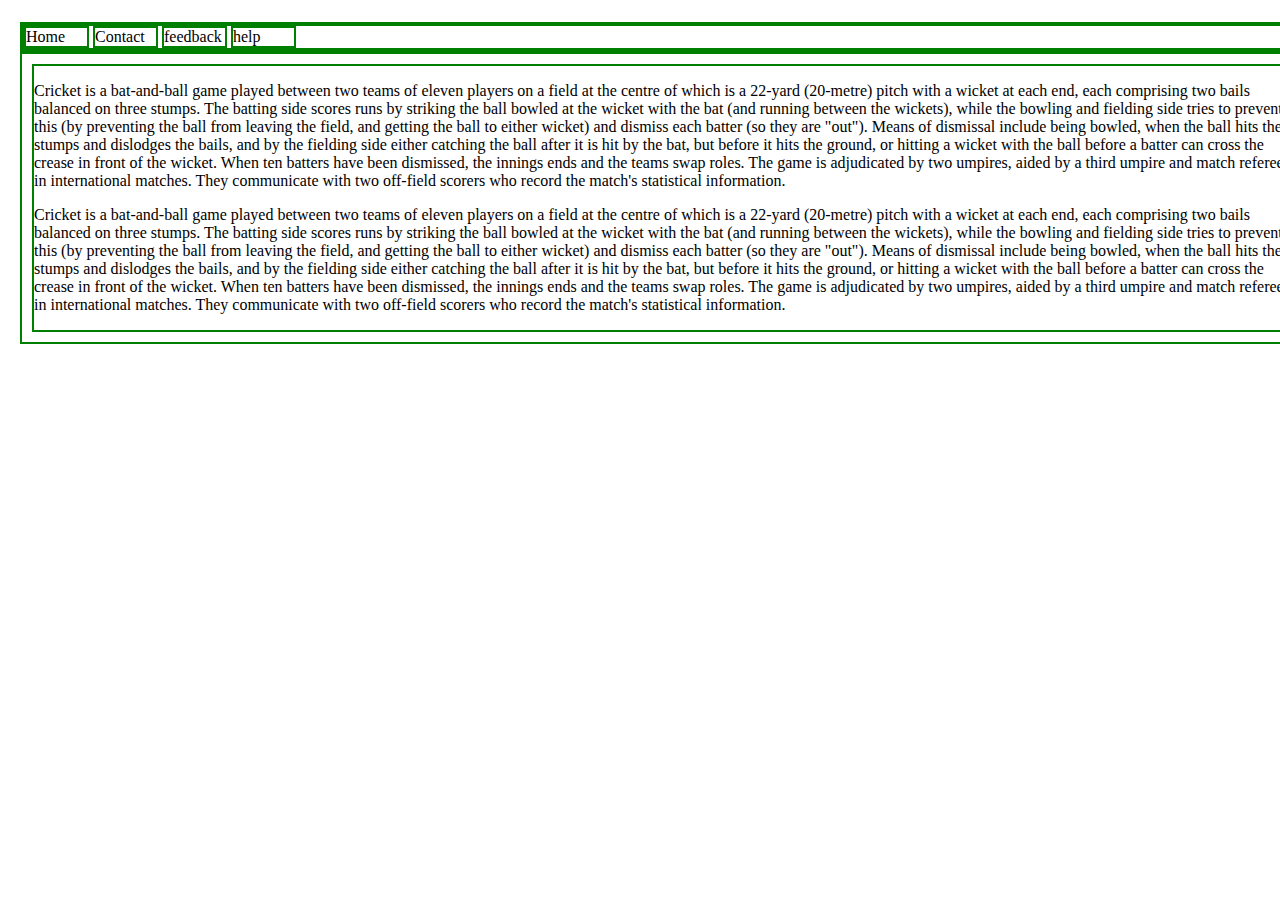
<file: session15ex1/index.html>
<!DOCTYPE html>

<html len="en">

<head>
	<meta charset= "UTF-8">
	
	  <link rel="stylesheet" href="main.css">
	  	  <link rel="stylesheet" href="main2.css" media=" only screen and (min-width:300px) and (max-width:600px)">
</head>
<body>
<nav>
	<ul>
		<li>Home</li>
	
		<li>Contact</li>
		
		<li>feedback</li>
		
		<li>help</li>
		
	</ul>
</nav>
<main>
<section>
	<p>Cricket is a bat-and-ball game played between two teams of eleven players on a field at the centre of which is a 22-yard (20-metre) pitch with a wicket at each end,
	each comprising two bails balanced on three stumps. The batting side scores runs by striking the ball bowled at the wicket with the bat (and running between the wickets), while the
	bowling and fielding side tries to prevent this (by preventing the ball from leaving the field, and getting the ball to either wicket) and dismiss each batter (so they are "out"). 
	Means of dismissal include being bowled, when the ball hits the stumps and dislodges the bails, and by the fielding side either catching the ball after it is hit by the bat, but 
	before it hits the ground, or hitting a wicket with the ball before a batter can cross the crease in front of the wicket. When ten batters have been dismissed, the innings ends and 
	the teams swap roles. The game is adjudicated by two umpires, aided by a third umpire and match referee in international matches. They communicate with two off-field scorers who
	record the match's statistical information.</p>
	
		<p>Cricket is a bat-and-ball game played between two teams of eleven players on a field at the centre of which is a 22-yard (20-metre) pitch with a wicket at each end,
	each comprising two bails balanced on three stumps. The batting side scores runs by striking the ball bowled at the wicket with the bat (and running between the wickets), while the
	bowling and fielding side tries to prevent this (by preventing the ball from leaving the field, and getting the ball to either wicket) and dismiss each batter (so they are "out"). 
	Means of dismissal include being bowled, when the ball hits the stumps and dislodges the bails, and by the fielding side either catching the ball after it is hit by the bat, but 
	before it hits the ground, or hitting a wicket with the ball before a batter can cross the crease in front of the wicket. When ten batters have been dismissed, the innings ends and 
	the teams swap roles. The game is adjudicated by two umpires, aided by a third umpire and match referee in international matches. They communicate with two off-field scorers who
	record the match's statistical information.</p>
</section>
</main>


</body>

</html>
</file>
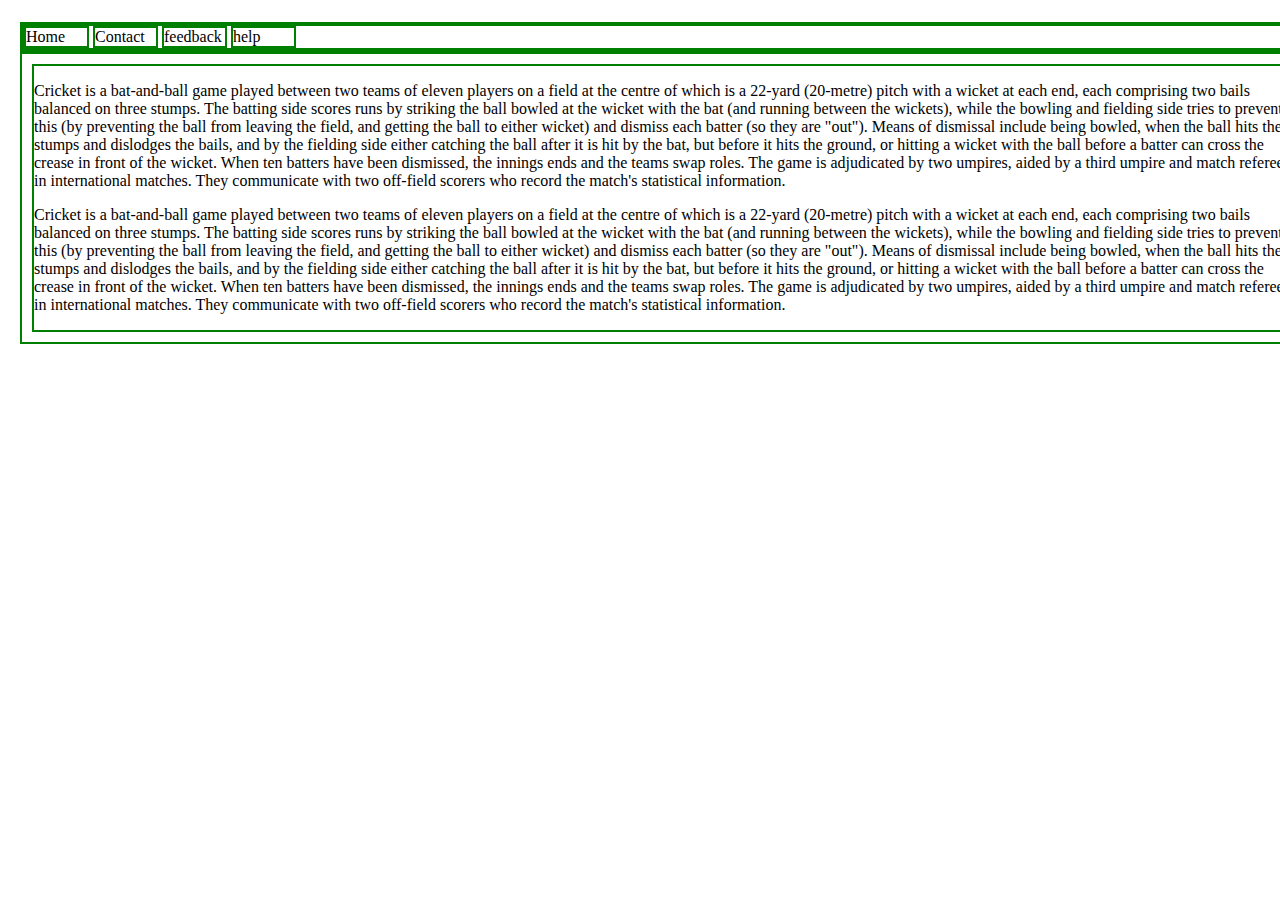
<file: session15ex2/index.html>
<!DOCTYPE html>

<html len="en">

<head>
	<meta charset= "UTF-8">
	
	  <link rel="stylesheet" href="main.css">
	  	  <link rel="stylesheet" href="main2.css" media="print">
		  
</head>
<body>
<nav>
	<ul>
		<li>Home</li>
	
		<li>Contact</li>
		
		<li>feedback</li>
		
		<li>help</li>
		
	</ul>
</nav>
<main>
<section>
	<p>Cricket is a bat-and-ball game played between two teams of eleven players on a field at the centre of which is a 22-yard (20-metre) pitch with a wicket at each end,
	each comprising two bails balanced on three stumps. The batting side scores runs by striking the ball bowled at the wicket with the bat (and running between the wickets), while the
	bowling and fielding side tries to prevent this (by preventing the ball from leaving the field, and getting the ball to either wicket) and dismiss each batter (so they are "out"). 
	Means of dismissal include being bowled, when the ball hits the stumps and dislodges the bails, and by the fielding side either catching the ball after it is hit by the bat, but 
	before it hits the ground, or hitting a wicket with the ball before a batter can cross the crease in front of the wicket. When ten batters have been dismissed, the innings ends and 
	the teams swap roles. The game is adjudicated by two umpires, aided by a third umpire and match referee in international matches. They communicate with two off-field scorers who
	record the match's statistical information.</p>
	
		<p>Cricket is a bat-and-ball game played between two teams of eleven players on a field at the centre of which is a 22-yard (20-metre) pitch with a wicket at each end,
	each comprising two bails balanced on three stumps. The batting side scores runs by striking the ball bowled at the wicket with the bat (and running between the wickets), while the
	bowling and fielding side tries to prevent this (by preventing the ball from leaving the field, and getting the ball to either wicket) and dismiss each batter (so they are "out"). 
	Means of dismissal include being bowled, when the ball hits the stumps and dislodges the bails, and by the fielding side either catching the ball after it is hit by the bat, but 
	before it hits the ground, or hitting a wicket with the ball before a batter can cross the crease in front of the wicket. When ten batters have been dismissed, the innings ends and 
	the teams swap roles. The game is adjudicated by two umpires, aided by a third umpire and match referee in international matches. They communicate with two off-field scorers who
	record the match's statistical information.</p>
</section>
</main>


</body>

</html>
</file>
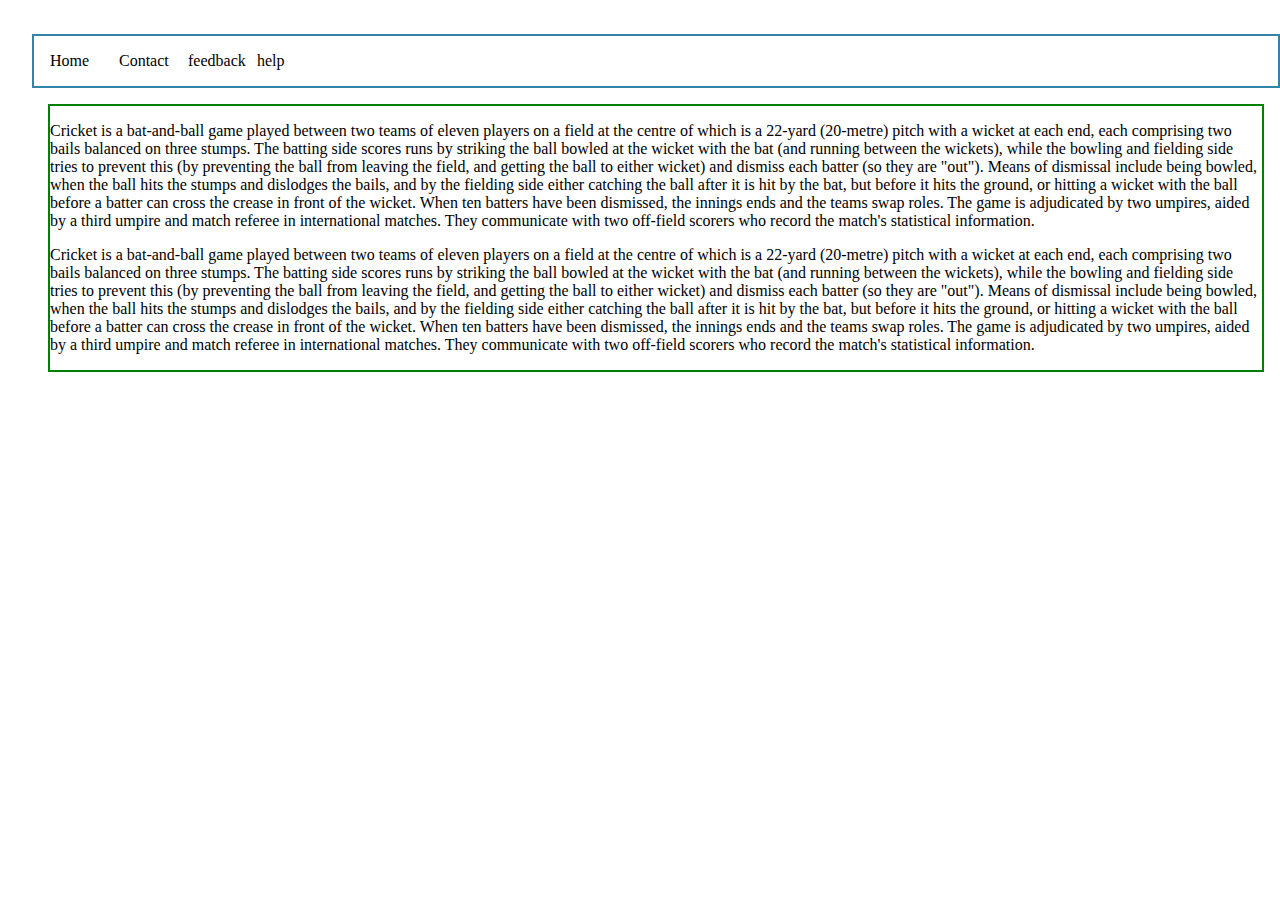
<file: session15ex3/index.html>
<!DOCTYPE html>

<html len="en">

<head>
	<meta charset= "UTF-8">
	
	  <link rel="stylesheet" href="main.css">
	  <link rel="stylesheet" href="main2.css" media=" only screen and (min-width:300px) and (max-width:600px)">
		<link rel="stylesheet" href="main3.css" media=" only screen and (min-width:300px) and (max-width:600px)">

		  
</head>
<body>
<nav>
	<ul>
		<li>Home</li>
	
		<li>Contact</li>
		
		<li>feedback</li>
		
		<li>help</li>
		
	</ul>
</nav>
<main>
<section>
	<p>Cricket is a bat-and-ball game played between two teams of eleven players on a field at the centre of which is a 22-yard (20-metre) pitch with a wicket at each end,
	each comprising two bails balanced on three stumps. The batting side scores runs by striking the ball bowled at the wicket with the bat (and running between the wickets), while the
	bowling and fielding side tries to prevent this (by preventing the ball from leaving the field, and getting the ball to either wicket) and dismiss each batter (so they are "out"). 
	Means of dismissal include being bowled, when the ball hits the stumps and dislodges the bails, and by the fielding side either catching the ball after it is hit by the bat, but 
	before it hits the ground, or hitting a wicket with the ball before a batter can cross the crease in front of the wicket. When ten batters have been dismissed, the innings ends and 
	the teams swap roles. The game is adjudicated by two umpires, aided by a third umpire and match referee in international matches. They communicate with two off-field scorers who
	record the match's statistical information.</p>
	
		<p>Cricket is a bat-and-ball game played between two teams of eleven players on a field at the centre of which is a 22-yard (20-metre) pitch with a wicket at each end,
	each comprising two bails balanced on three stumps. The batting side scores runs by striking the ball bowled at the wicket with the bat (and running between the wickets), while the
	bowling and fielding side tries to prevent this (by preventing the ball from leaving the field, and getting the ball to either wicket) and dismiss each batter (so they are "out"). 
	Means of dismissal include being bowled, when the ball hits the stumps and dislodges the bails, and by the fielding side either catching the ball after it is hit by the bat, but 
	before it hits the ground, or hitting a wicket with the ball before a batter can cross the crease in front of the wicket. When ten batters have been dismissed, the innings ends and 
	the teams swap roles. The game is adjudicated by two umpires, aided by a third umpire and match referee in international matches. They communicate with two off-field scorers who
	record the match's statistical information.</p>
</section>
</main>


</body>

</html>
</file>
<file: session15ex1/main.css>
nav, ul, li, main, section {	
padding: 0;
border: 2px solid green;
margin: 0;
box-sizing: border-box;	
}

body {
	
	display: flex;
	flex-flow:row wrap;
	justify-content: center;
	width: 100%;
	margin: 2px auto;	
	padding: 20px;	
}

nav {
		width: 100%;
		flex-flow:column wrap;
		align-items: flex-flow;
}

main {
		width: 100%;
		padding: 10px;

}

ul {
width: 100%;

}

li {
width: 65px;
display: inline-block;
list-style: none;
}
</file>
<file: session15ex1/main2.css>
@media {
	
	nav {	
		color: #0366fc;
		width:15%;
		flex-flow: column wrap;	
}


main{	
	width: 75%;
}


p{	
	color: red;
}

body {
	
	border: 2px solid red;

			background-color: yellow;	
}
</file>
<file: session15ex2/main.css>
nav, ul, li, main, section {	
padding: 0;
border: 2px solid green;
margin: 0;
box-sizing: border-box;	
}

body {
	
	display: flex;
	flex-flow:row wrap;
	justify-content: center;
	width: 100%;
	margin: 2px auto;	
	padding: 20px;	
}

nav {
		width: 100%;
		flex-flow:column wrap;
		align-items: flex-flow;
}

main {
		width: 100%;
		padding: 10px;

}

ul {
width: 100%;

}

li {
width: 65px;
display: inline-block;
list-style: none;
}
</file>
<file: session15ex2/main2.css>
nav{
	
	
	display: none;
}
</file>
<file: session15ex3/main.css>
nav, ul, li, main, section {	
padding: 0;
/*border: 2px solid green; */
margin: 0;
box-sizing: border-box;	
}

body {
	
	display: flex;
	flex-flow:row wrap;
	justify-content: center;
	width: 100%;
	margin: 2px auto;	
	padding: 20px;	
}

nav {
		width: 100%;
		flex-flow:column wrap;
		align-items: flex-flow;
		border: 2px solid #3285a8;

}

main {
		width: 100%;
		padding: 10px;

}

ul {
width: 100%;

}

li {
width: 65px;
display: inline-block;
list-style: none;
}

html, body, nav, main {
	box-sizing: boder-box;
	padding: 1rem;
	
}

section {
	
	border: 2px solid green;

	
}
</file>
<file: session15ex3/main2.css>
@media {
	
	nav {	
		color: #0366fc;
		width:15%;
		flex-flow: column wrap;	
}


main{	
	width: 75%;
}


p{	
	color: red;
}

body {
	
	border: 2px solid red;

			background-color: yellow;	
}
</file>
<file: session15ex3/main3.css>
body {
	padding: 1.5rem;
	font-size: 1.5rem;
	
	
}
</file>
